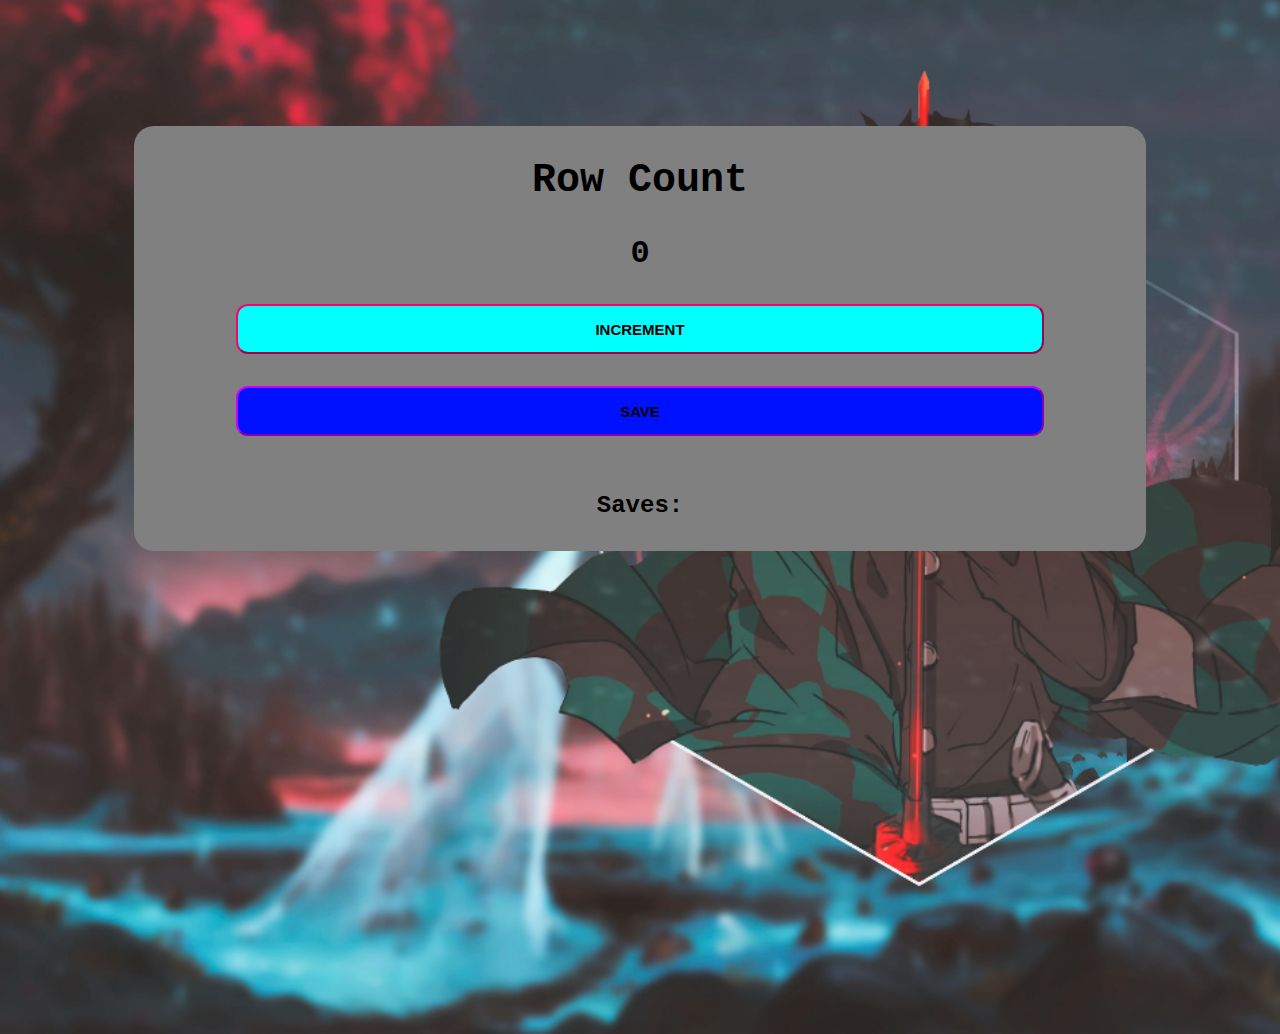
<file: index.html>
<!DOCTYPE html>
<html lang="en">
<head>
    <meta charset="UTF-8">
    <meta http-equiv="X-UA-Compatible" content="IE=edge">
    <meta name="viewport" content="width=device-width, initial-scale=1.0">
    <title>Document</title>
    <link rel="stylesheet" href="stylse.css">
</head>
<body>
    <div class="container">
        <h1>Row Count</h1>
        <h3 class="count">0</h3>
        <button class="increment" onclick="inc()">INCREMENT</button>
        <button class="save" onclick="sav()">SAVE</button>
        <p class="para">Saves: </p>
    </div>
    <script src="main.js"></script>
</body>
</html>
</file>
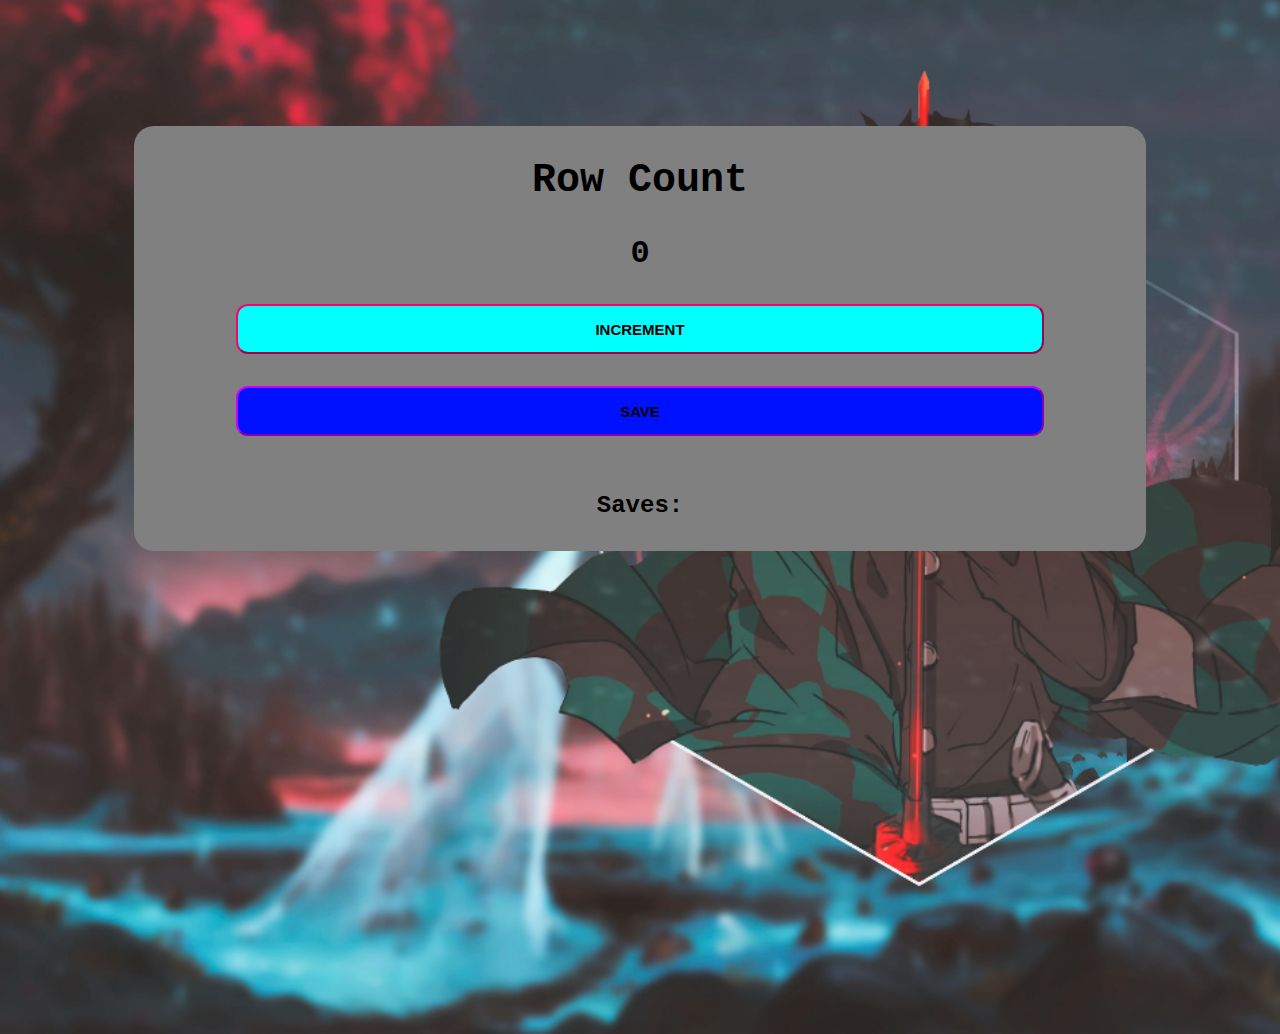
<file: injs.html>
<!DOCTYPE html>
<html lang="en">
<head>
    <meta charset="UTF-8">
    <meta http-equiv="X-UA-Compatible" content="IE=edge">
    <meta name="viewport" content="width=device-width, initial-scale=1.0">
    <title>Document</title>
    <link rel="stylesheet" href="stylse.css">
</head>
<body>
    <div class="container">
        <h1>Row Count</h1>
        <h3 class="count">0</h3>
        <button class="increment" onclick="inc()">INCREMENT</button>
        <button class="save" onclick="sav()">SAVE</button>
        <p class="para">Saves: </p>
    </div>
    <script src="main.js"></script>
</body>
</html>
</file>
<file: stylse.css>
body{
    background-image: url("wallpaperflare.com_wallpaper.jpg");
    background-size: cover;
    background-repeat: no-repeat;
    font-weight: 500;
    font-family: monospace;
    height: 100vh;
}
.container{
    max-width: 80%;
    background-color: grey;
    position: relative;
    text-align: center;
    margin: auto;
    margin-top: 10%;
    border-radius: 20px;
    border-color: black;
}
button{
    height: 50px;
    width: 80%;
    margin-bottom: 2rem;
}
.increment{
    border-radius: 12px;
    border-color: rgb(255, 0, 106);
    font-size: 15px;
    font-weight: 800;
    background-color: aqua;
}
.save{
    display: inline-block;
    border-radius: 12px;
    border-color: rgb(204, 0, 255);
    font-size: 15px;
    font-weight: 800;
    background-color: rgb(0, 17, 255);
}
h1{
    padding-top: 2rem;
    font-size: 2.5rem;
}
h3{
    font-size: 2rem;
}
p{
    font-size: 1.5rem;
    font-weight: 800;
    padding-bottom: 2rem;
}
</file>
